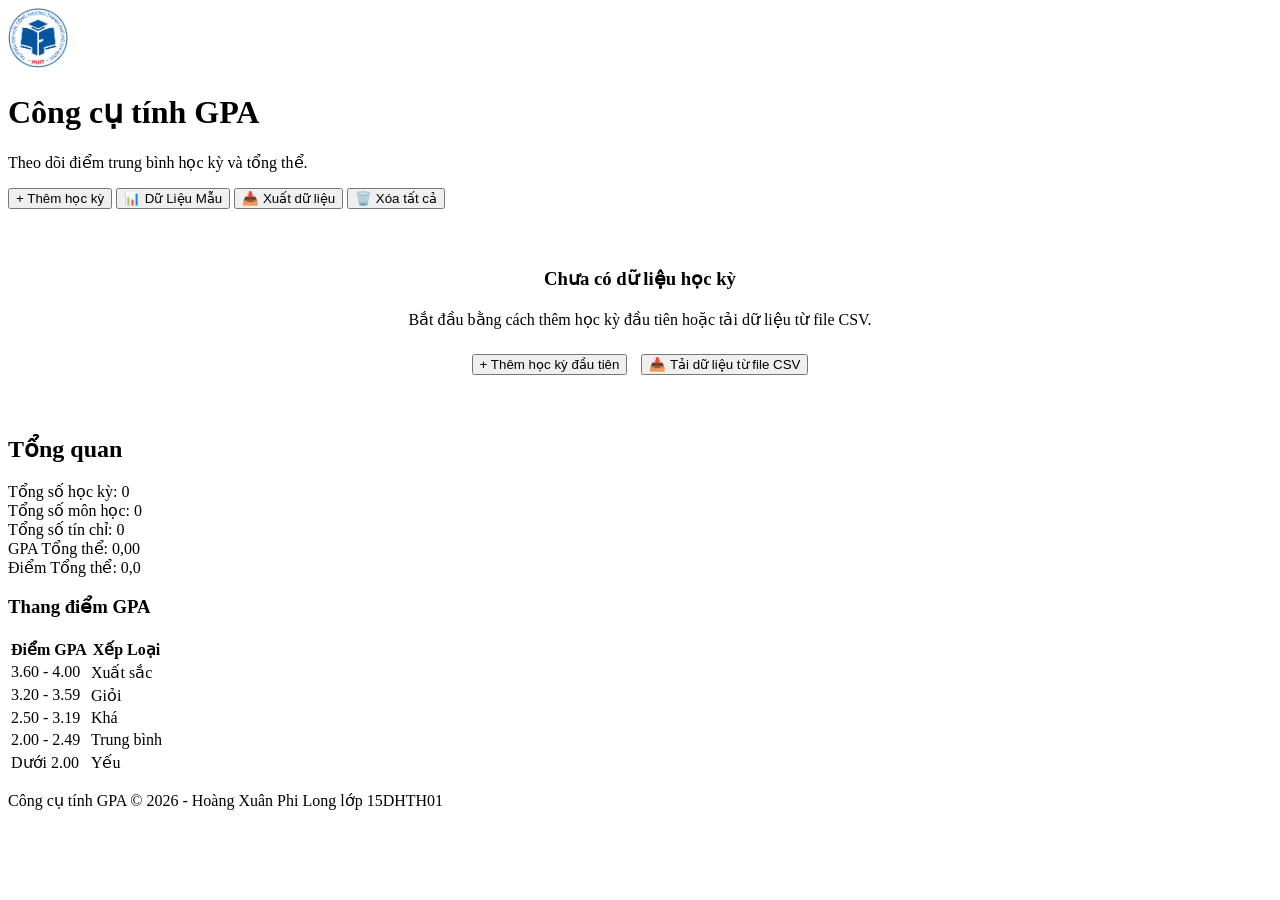
<file: test.html>
<!DOCTYPE html>
<html lang="en">
<head>
    <meta charset="UTF-8">
    <meta name="viewport" content="width=device-width, initial-scale=1.0">
    <title>Document</title>
</head>
<body>
    <div class="container">
        <header>
                <img src="140.png" alt="logo" style="width: 60px;">
                <h1> Công cụ tính GPA</h1>
            <p class="subtitle">Theo dõi điểm trung bình học kỳ và tổng thể.</p>
        </header>
        
        <div class="actions-bar">
            <div class="controls">
                <button class="btn btn-primary" onclick="addSemester()">
                    <span class="btn-icon">+</span> Thêm học kỳ
                </button>
                <button class="btn btn-success" onclick="addSampleData()">
                    <span class="btn-icon">📊</span> Dữ Liệu Mẫu
                </button>
                <button class="btn btn-warning" onclick="exportData()">
                    <span class="btn-icon">📥</span> Xuất dữ liệu
                </button>
                <button class="btn btn-danger" onclick="clearAllData()">
                    <span class="btn-icon">🗑️</span> Xóa tất cả
                </button>
            </div>
        </div>
        
        <div class="dashboard">
            <div class="semesters-container" id="semesters-container">
                <!-- Các học kỳ sẽ được hiển thị ở đây -->
            </div>
            
            <div class="summary-card">
                <h2 class="summary-title">Tổng quan</h2>
                
                <div class="summary-item">
                    <span class="summary-label">Tổng số học kỳ:</span>
                    <span class="summary-value" id="total-semesters">0</span>
                </div>
                
                <div class="summary-item">
                    <span class="summary-label">Tổng số môn học:</span>
                    <span class="summary-value" id="total-courses">0</span>
                </div>
                
                <div class="summary-item">
                    <span class="summary-label">Tổng số tín chỉ:</span>
                    <span class="summary-value" id="total-credits">0</span>
                </div>
                
                <div class="total-gpa">
                    GPA Tổng thể: <span id="overall-gpa">0.00</span>
                </div>
                <div class="total-gpa">
                    Điểm Tổng thể: <span id="overall-score">0.00</span>
                </div>
                <div class="grade-scale">
                    <h3>Thang điểm GPA</h3>
                    <table>
                        <tr>
                            <th>Điểm GPA</th>
                            <th>Xếp Loại</th>
                        </tr>
                        <tr>
                            <td>3.60 - 4.00</td>
                            <td><span class="gpa-badge gpa-excellent">Xuất sắc</span></td>
                        </tr>
                        <tr>
                            <td>3.20 - 3.59</td>
                            <td><span class="gpa-badge gpa-good">Giỏi</span></td>
                        </tr>
                        <tr>
                            <td>2.50 - 3.19</td>
                            <td><span class="gpa-badge gpa-average">Khá</span></td>
                        </tr>
                        <tr>
                            <td>2.00 - 2.49</td>
                            <td><span class="gpa-badge gpa-below-average">Trung bình</span></td>
                        </tr>
                        <tr>
                            <td>Dưới 2.00</td>
                            <td><span class="gpa-badge gpa-poor">Yếu</span></td>
                        </tr>
                    </table>
                </div>
            </div>
        </div>
        
        <div class="footer">
            <p>Công cụ tính GPA &copy; 2026 - Hoàng Xuân Phi Long lớp 15DHTH01</p>
        </div>
    </div>
    <script src="script.js"></script></body>
</html>
</file>
